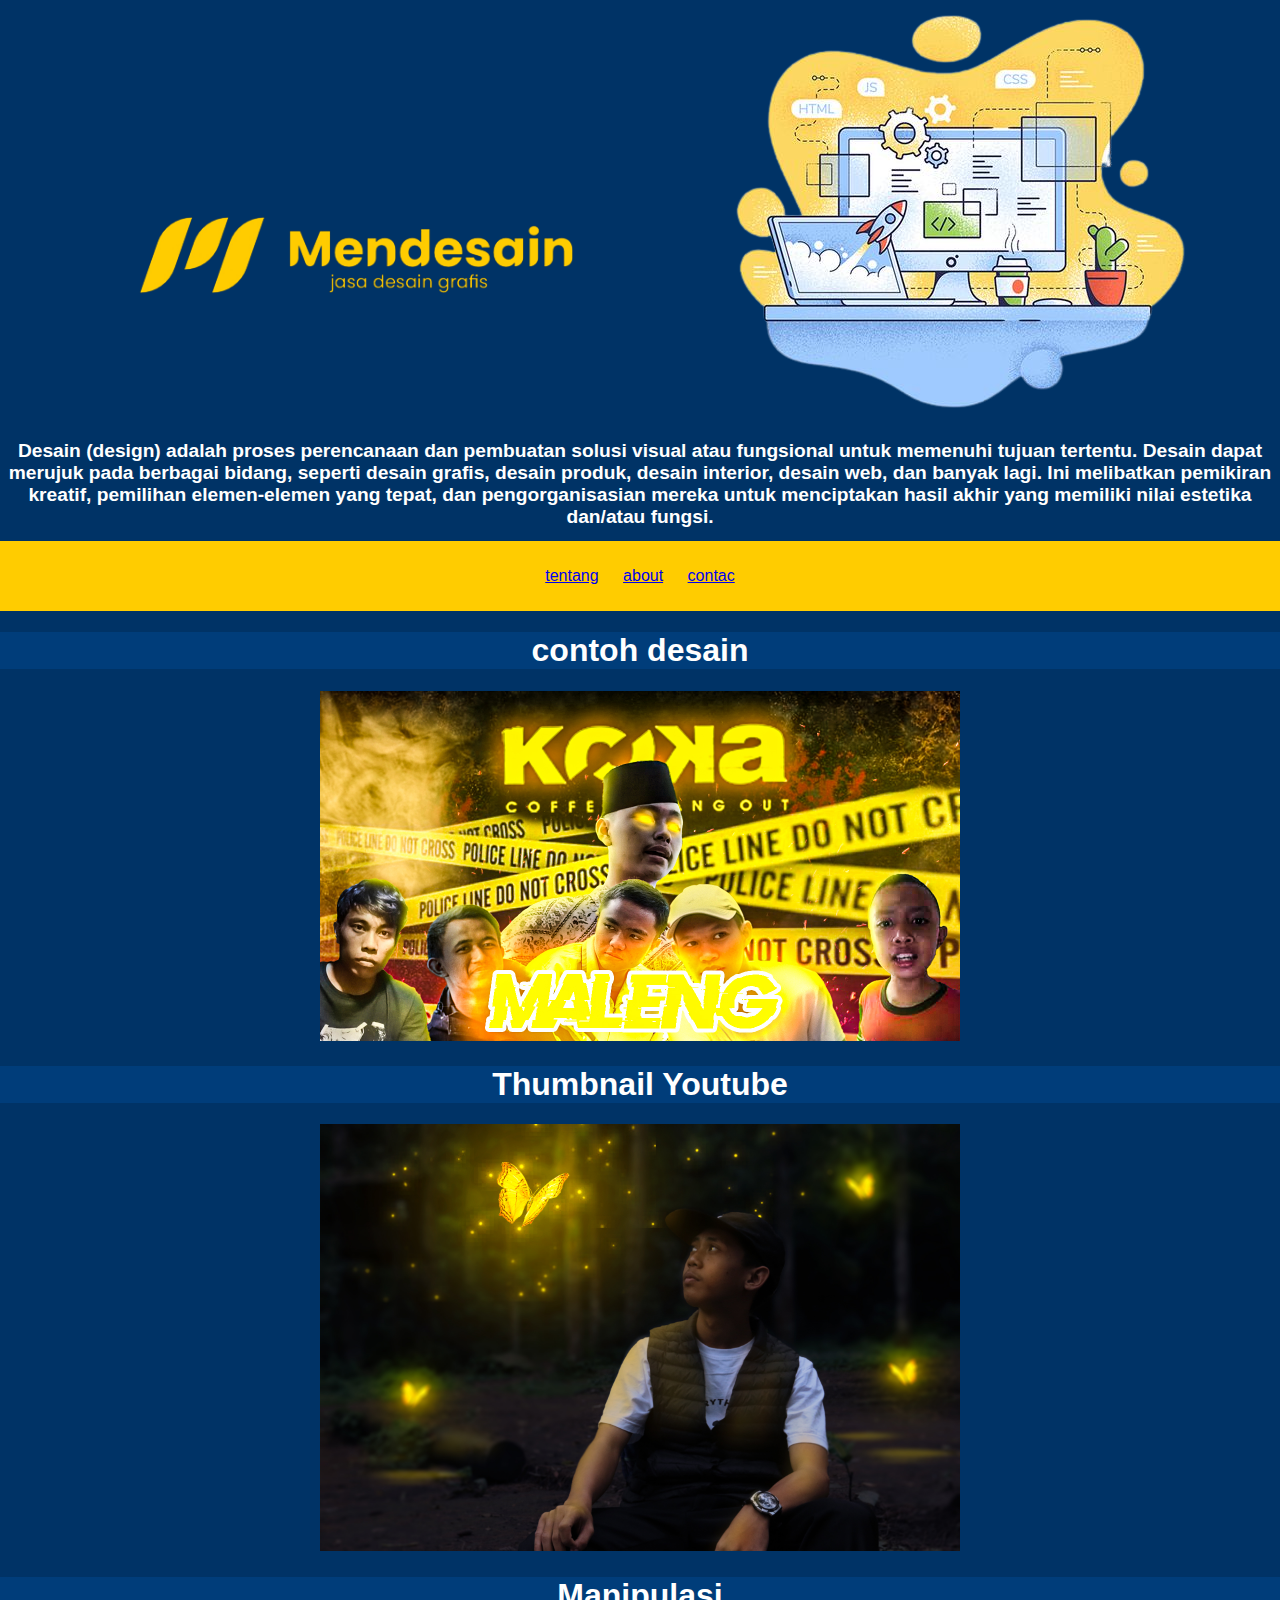
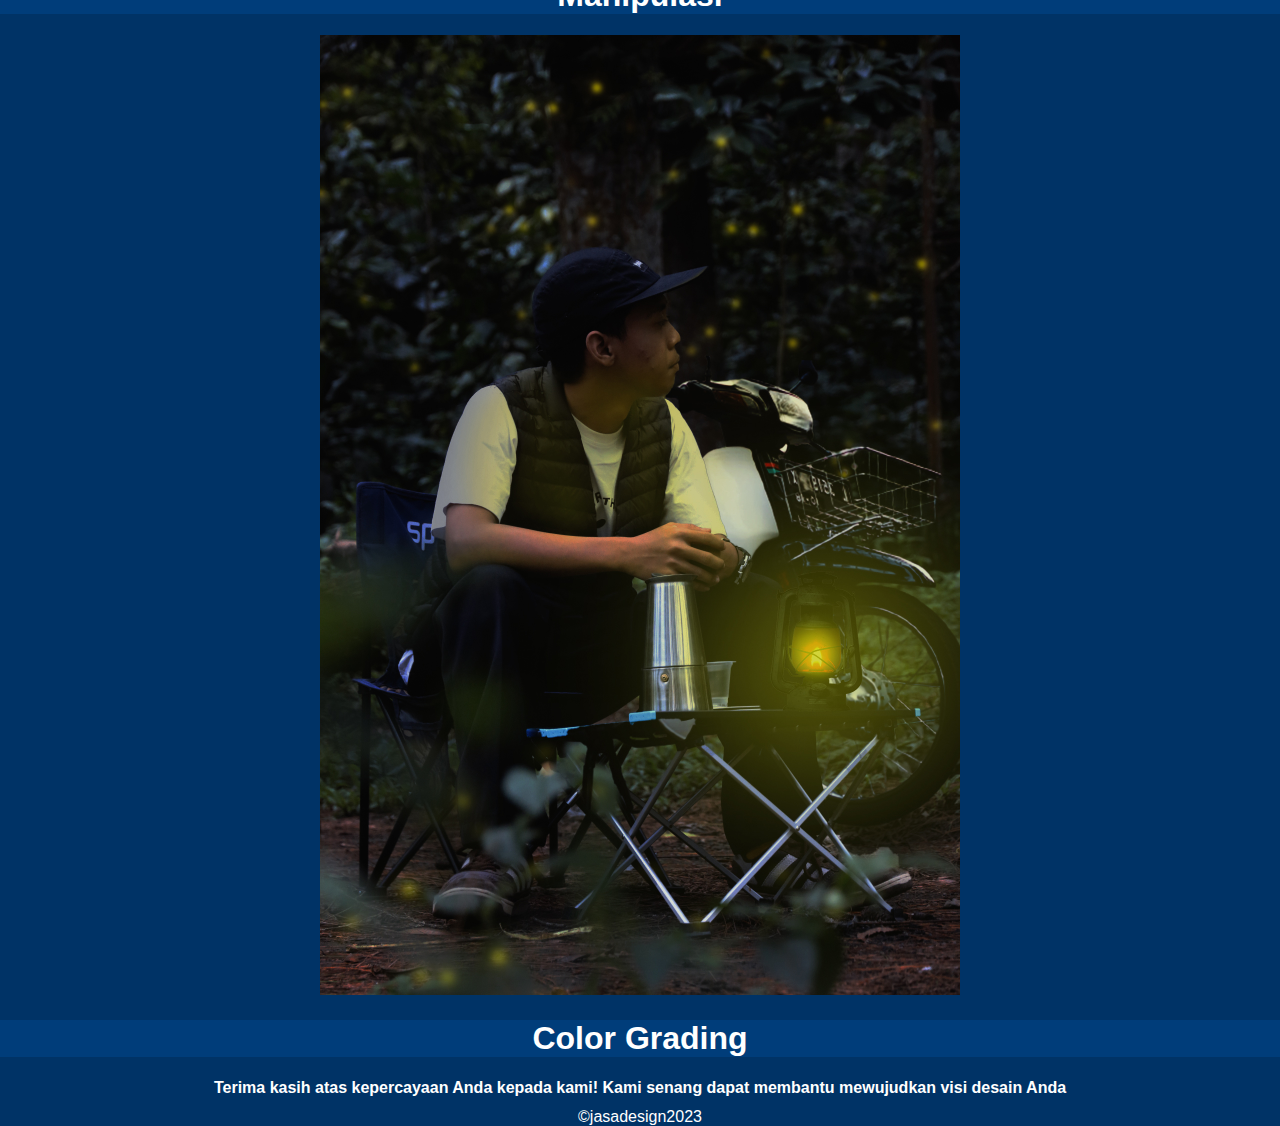
<file: index.html>
<!DOCTYPE html>
<html lang="en">
<head>
    <meta charset="UTF-8">
    <meta http-equiv="X-UA-Compatible" content="IE=edge">
    <meta name="viewport" content="width=device-width, initial-scale=1.0">
    <title>jasa design</title>
    <link rel="stylesheet" href="styles.css">
    <link rel="query" href="1.html">
</head>
<body>
    <header class="header">
        <img src="1200_1654140056_Mendesain-pp-removebg-preview.png" alt="logo" width="50%" height="auto" class="logo">
        <img src="image-removebg-preview (2).png" alt="">
        <h1 class="h1 atas">Desain (design) adalah proses perencanaan dan pembuatan solusi visual atau fungsional untuk memenuhi tujuan tertentu. Desain dapat merujuk pada berbagai bidang, seperti desain grafis, desain produk, desain interior, desain web, dan banyak lagi. Ini melibatkan pemikiran kreatif, pemilihan elemen-elemen yang tepat, dan pengorganisasian mereka untuk menciptakan hasil akhir yang memiliki nilai estetika dan/atau fungsi.</h1>
    </header>
    <nav>
        <ul>
            <li><a href="#">tentang</a></li>
            <li><a href="#">about</a></li>
            <li><a href="#">contac</a></li>
        </ul>
    </nav>
    <header>
        <div>
            <h1>contoh desain</h1>
        </div>
        <img src="gista.jpg" alt="contoh" width="50%" height="auto" class="contohdesain">
        <h1>Thumbnail Youtube</h1>
        <img src="daus kupu 2.jpg" alt="contoh" width="50%" height="auto" class="contohdesain">
        <h1>Manipulasi</h1>
        <img src="daus.jpg" alt="contoh" width="50%" height="auto" class="contohdesain">
        <h1>Color Grading</h1>
    </header>
    <footer>
        <div>
            <h1 class="penutup">Terima kasih atas kepercayaan Anda kepada kami! Kami senang dapat membantu mewujudkan visi desain Anda</h1>
        </div>
        &copy;jasadesign2023
    </footer>

    <!-- jQuery library -->
    <script src="https://ajax.googleapis.com/ajax/libs/jquery/3.5.1/jquery.min.js"></script>

    <!-- Skrip jQuery 1 -->
    <script>
        $(document).ready(function(){
            $("#btn1").click(function(){
                alert("Text: " + $("#test").text());
            });
            $("#btn2").click(function(){
                alert("HTML: " + $("#test").html());
            });
        });
    </script>

    <!-- Skrip jQuery 2 -->
    <script>
        $(document).ready(function(){
            $("button").click(function(){
                alert("Value: " + $("#test").val());
            });
        });
    </script>

    <!-- Skrip jQuery 3 -->
    <script>
        $(document).ready(function(){
            $("button").click(function(){
                alert($("#jong").attr("href"));
            });
        });
    </script>
</body>
</html>
</file>
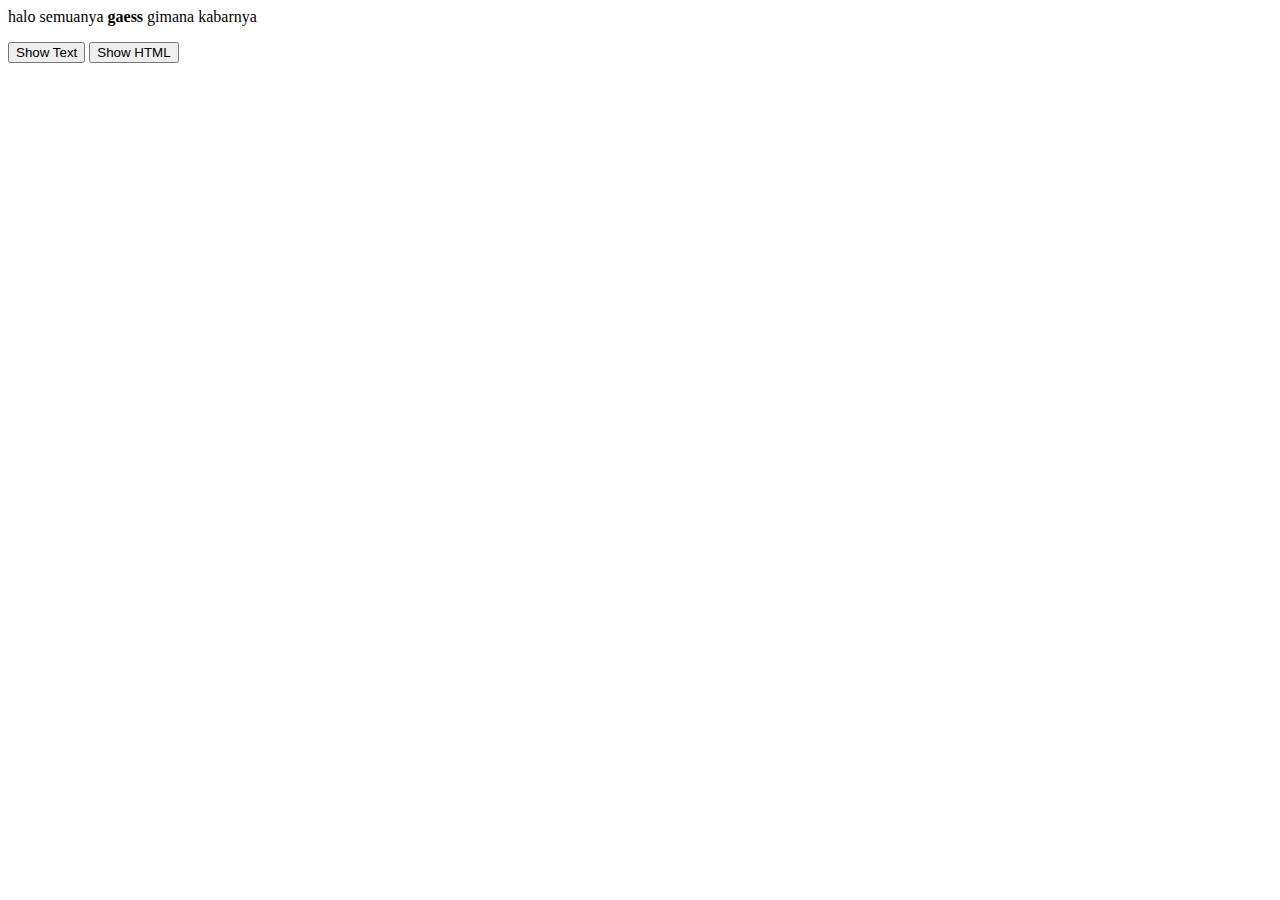
<file: 1.html>
<html><head>
    <script src="https://ajax.googleapis.com/ajax/libs/jquery/3.5.1/jquery.min.js"></script>
    <script>
    $(document).ready(function(){
    $("#btn1").click(function(){
    alert("Text: " + $("#test").text()); });
    $("#btn2").click(function(){
    alert("HTML: " + $("#test").html()); });
    });
    </script> </head>
    <body>
    <p id="test">halo semuanya<b> gaess</b> gimana kabarnya</p>
    <button id="btn1">Show Text</button>
    <button id="btn2">Show HTML</button>
    </body></html>
</file>
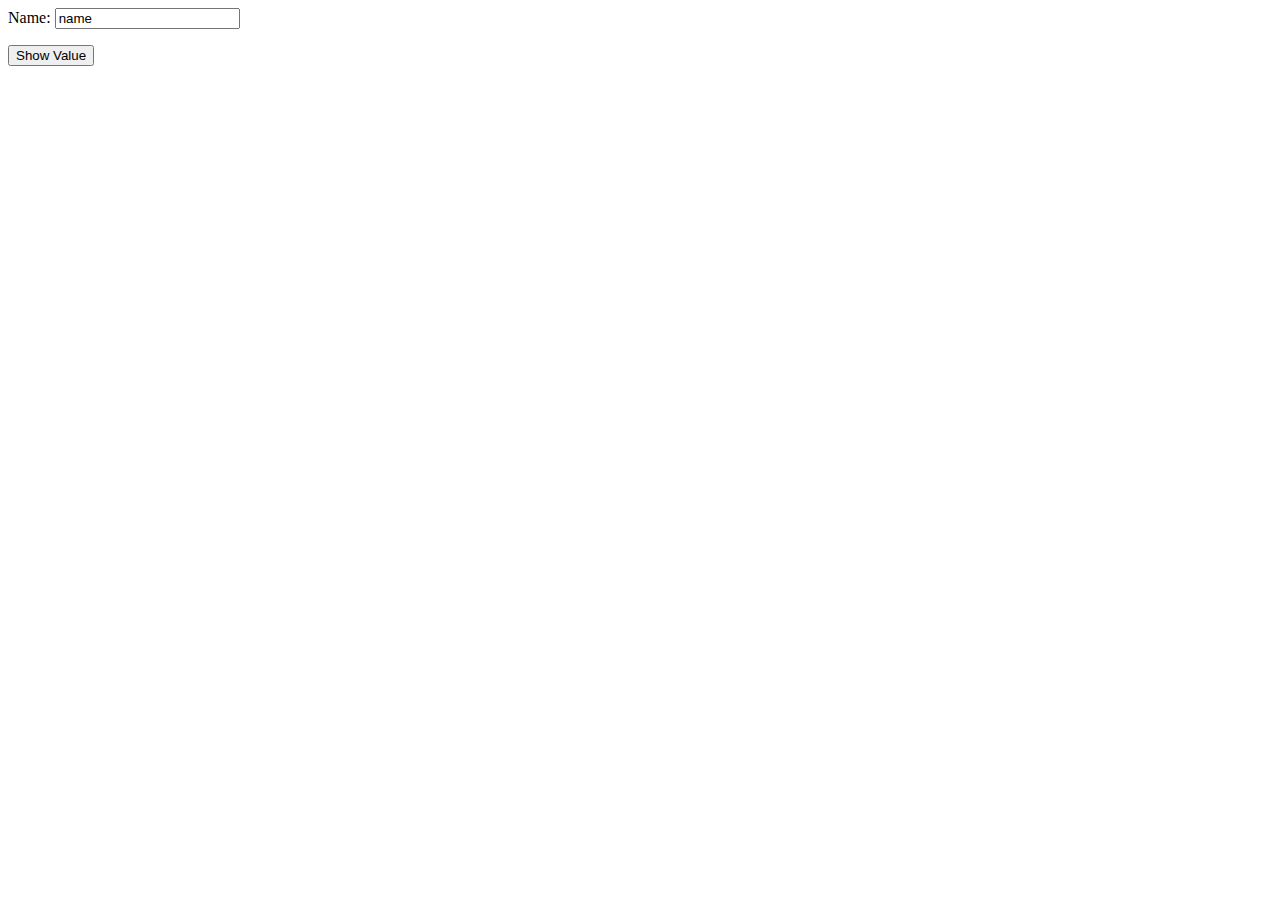
<file: 2.html>
<html><head>
    <script src="https://ajax.googleapis.com/ajax/libs/jquery/3.5.1/jquery.min.js"></script>
    <script>
    $(document).ready(function(){
    $("button").click(function(){
    alert("Value: " + $("#test").val());
    }); });
    </script></head>
    <body>
    <p>Name: <input type="text" id="test" value="name"></p>
    <button>Show Value</button>
    </body></html>
</file>
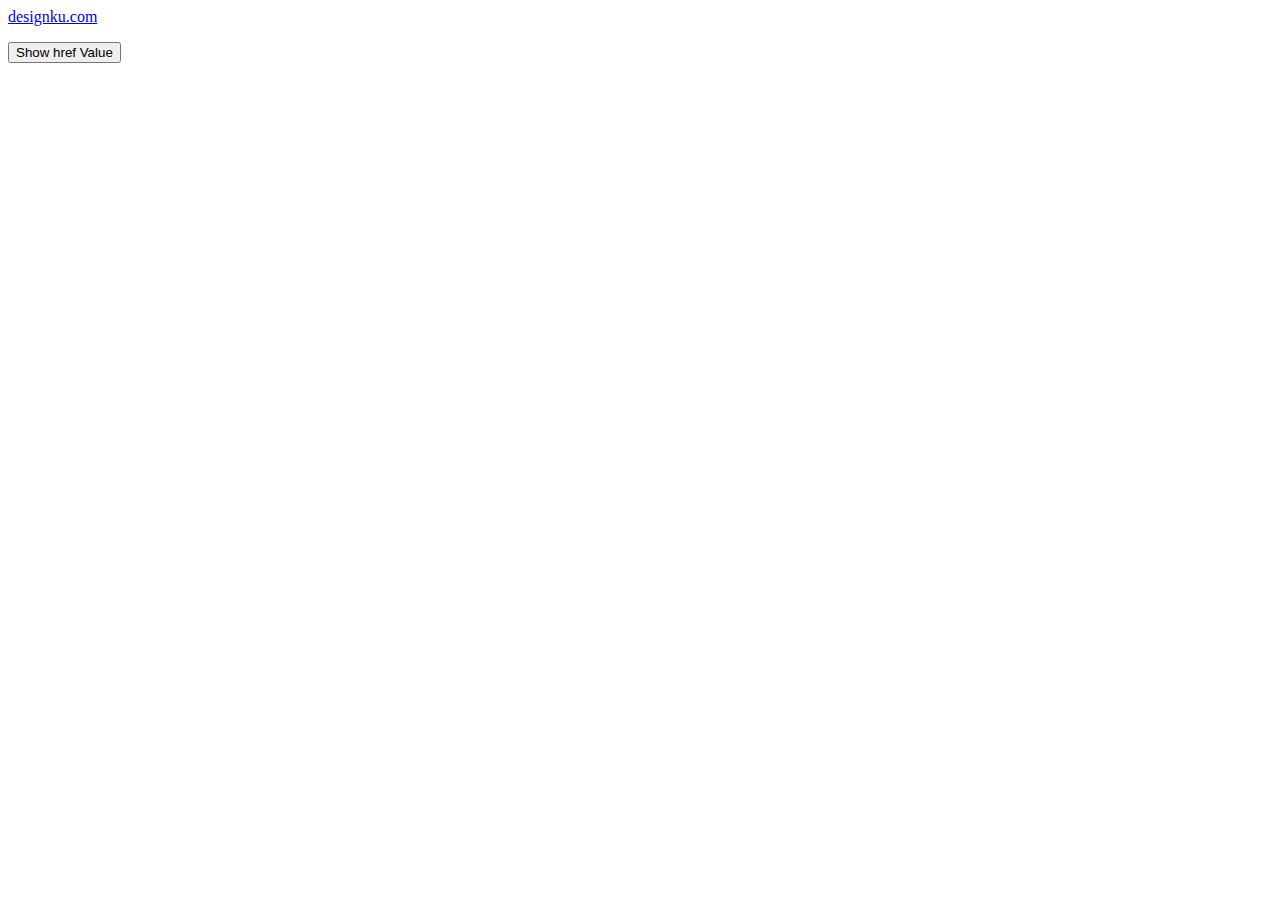
<file: 3.html>
<html><head>
    <script src="https://ajax.googleapis.com/ajax/libs/jquery/3.5.1/jquery.min.js"></script>
    <script>
    $(document).ready(function(){
    $("button").click(function(){
    alert($("#jong").attr("href"));
    }); });
    </script></head>
    <body>
    <p><a href="http://127.0.0.1:5500/index.html" id=“jong">designku.com</a></p>
    <button>Show href Value</button>
    </body></html>
</file>
<file: styles.css>
body {
    font-family: Arial, sans-serif;
    background-color: hsl(210, 100%, 20%);
    color: #FFFFFF;
    text-align: center;
    margin: 0;
    padding: 0;
}

.header {
    background-color: hsl(210, 100%, 20%);
    padding: 0px;
}

.logo {
    border-color: black;
    
    
}

.h1 {
    color: #FFFFFF;
    background-color: hsl(210, 100%, 20%);
    font-size: larger;
  
    
}

h1 {
    color: rgb(255, 255, 255);
    font-family: 'Gill Sans', 'Gill Sans MT', Calibri, 'Trebuchet MS', sans-serif;
    background-color: hsl(210, 100%, 24%)
    
    
    
}



.bold-text {
    font-weight: bold;
}

nav {
    background-color: #FFCC00;
    padding: 10px;
}

nav ul {
    list-style: none;
    padding: 0;
}

nav ul li {
    display: inline;
    margin: 10px;
}

.contohdesain {
    border-color: #FFFFFF;
}

.penutup {
    color: #FFFFFF;
    background-color: hsl(210, 100%, 20%);
    font-size: medium;
    font-family: Arial, Helvetica, sans-serif;
}
</file>
